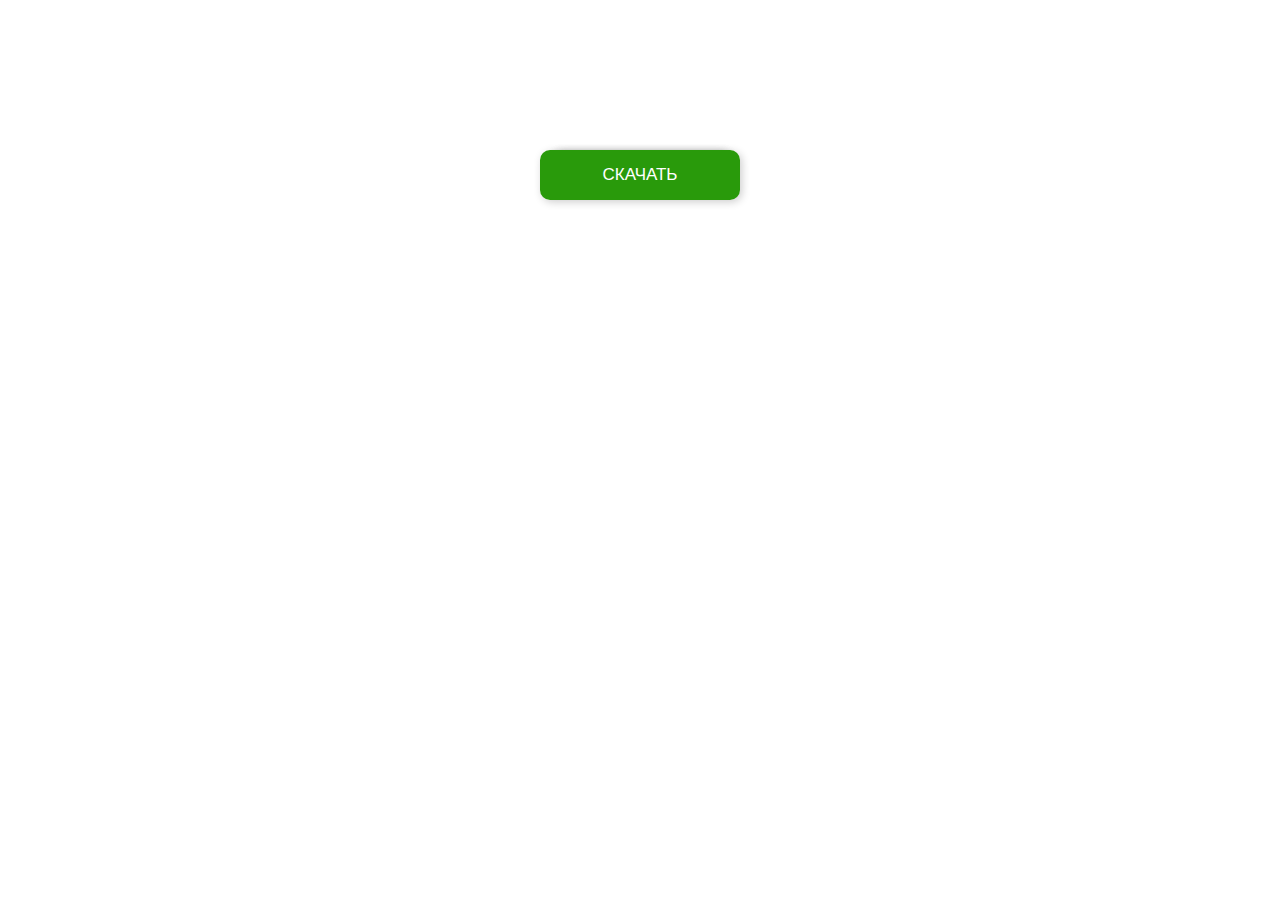
<file: girl.html>
<!DOCTYPE html>
<html lang="en">
<head>
    <meta charset="UTF-8">
    <meta name="viewport" content="width=device-width, initial-scale=1.0">
    <title>Document</title>
</head>
<body>
    <style>
       .button {
  width: 200px;
  margin: 150px auto;
}

.button a {
  display: block;
  height: 50px;
  width: 200px;
  
  /*ТИП*/
  color: white;
  font: 17px/50px Helvetica, Verdana, sans-serif;
  text-decoration: none;
  text-align: center;
  text-transform: uppercase;
  
  /*ГРАДИЕНТ*/  
  background: #299a0b; /* Old browsers */
  background: -moz-linear-gradient(top,  #299a0b 0%, #299a0b 100%); /* FF3.6+ */
  background: -webkit-gradient(linear, left top, left bottom, color-stop(0%,#299a0b), color-stop(100%,#299a0b)); /* Chrome,Safari4+ */
  background: -webkit-linear-gradient(top,  #299a0b 0%,#299a0b 100%); /* Chrome10+,Safari5.1+ */
  background: -o-linear-gradient(top,  #299a0b 0%,#299a0b 100%); /* Opera 11.10+ */
  background: -ms-linear-gradient(top,  #299a0b 0%,#299a0b 100%); /* IE10+ */
  background: linear-gradient(top,  #299a0b 0%,#299a0b 100%); /* W3C */
  filter: progid:DXImageTransform.Microsoft.gradient( startColorstr='#299a0b', endColorstr='#299a0b',GradientType=0 ); /* IE6-9 */
}

.button a, p {
    -webkit-border-radius: 10px;
     -moz-border-radius: 10px;
          border-radius: 10px;
  
  -webkit-box-shadow: 2px 2px 8px rgba(0,0,0,0.2);
     -moz-box-shadow: 2px 2px 8px rgba(0,0,0,0.2);
          box-shadow: 2px 2px 8px rgba(0,0,0,0.2);
}

p {
  background: #222;
  display: block;
  height: 40px;
  width: 180px; 
  margin: -50px 0 0 10px;
  
  /*ТИП*/
  text-align: center;
  font: 12px/45px Helvetica, Verdana, sans-serif;
  color: #fff;
  
  /*ПОЛОЖЕНИЕ*/
  position: absolute;
  z-index: -1;
  
  /*ПЕРЕХОД*/  
  -webkit-transition: margin 0.5s ease;
     -moz-transition: margin 0.5s ease;
       -o-transition: margin 0.5s ease;
      -ms-transition: margin 0.5s ease;
          transition: margin 0.5s ease;
}

/*HOVER*/
.button:hover .bottom {
  margin: -10px 0 0 10px;
}

.button:hover .top {
  margin: -80px 0 0 10px;
  line-height: 35px;
}

/*ACTIVE*/
.button a:active {
background: #00b7ea; /* Old browsers */
background: -moz-linear-gradient(top,  #00b7ea 36%, #009ec3 100%); /* FF3.6+ */
background: -webkit-gradient(linear, left top, left bottom, color-stop(36%,#00b7ea), color-stop(100%,#009ec3)); /* Chrome,Safari4+ */
background: -webkit-linear-gradient(top,  #00b7ea 36%,#009ec3 100%); /* Chrome10+,Safari5.1+ */
background: -o-linear-gradient(top,  #00b7ea 36%,#009ec3 100%); /* Opera 11.10+ */
background: -ms-linear-gradient(top,  #00b7ea 36%,#009ec3 100%); /* IE10+ */
background: linear-gradient(top,  #00b7ea 36%,#009ec3 100%); /* W3C */
filter: progid:DXImageTransform.Microsoft.gradient( startColorstr='#00b7ea', endColorstr='#009ec3',GradientType=0 ); /* IE6-9 */

}

.button:active .bottom {
  margin: -20px 0 0 10px;
}

.button:active .top {
  margin: -70px 0 0 10px;
}
    </style>
    <div class="button">
        <a href="#">Скачать</a>
        <p class="top">нажмите чтобы скачать</p>
        <p class="bottom">12MB .zip</p>
    </div>
</body>
</html>
</file>
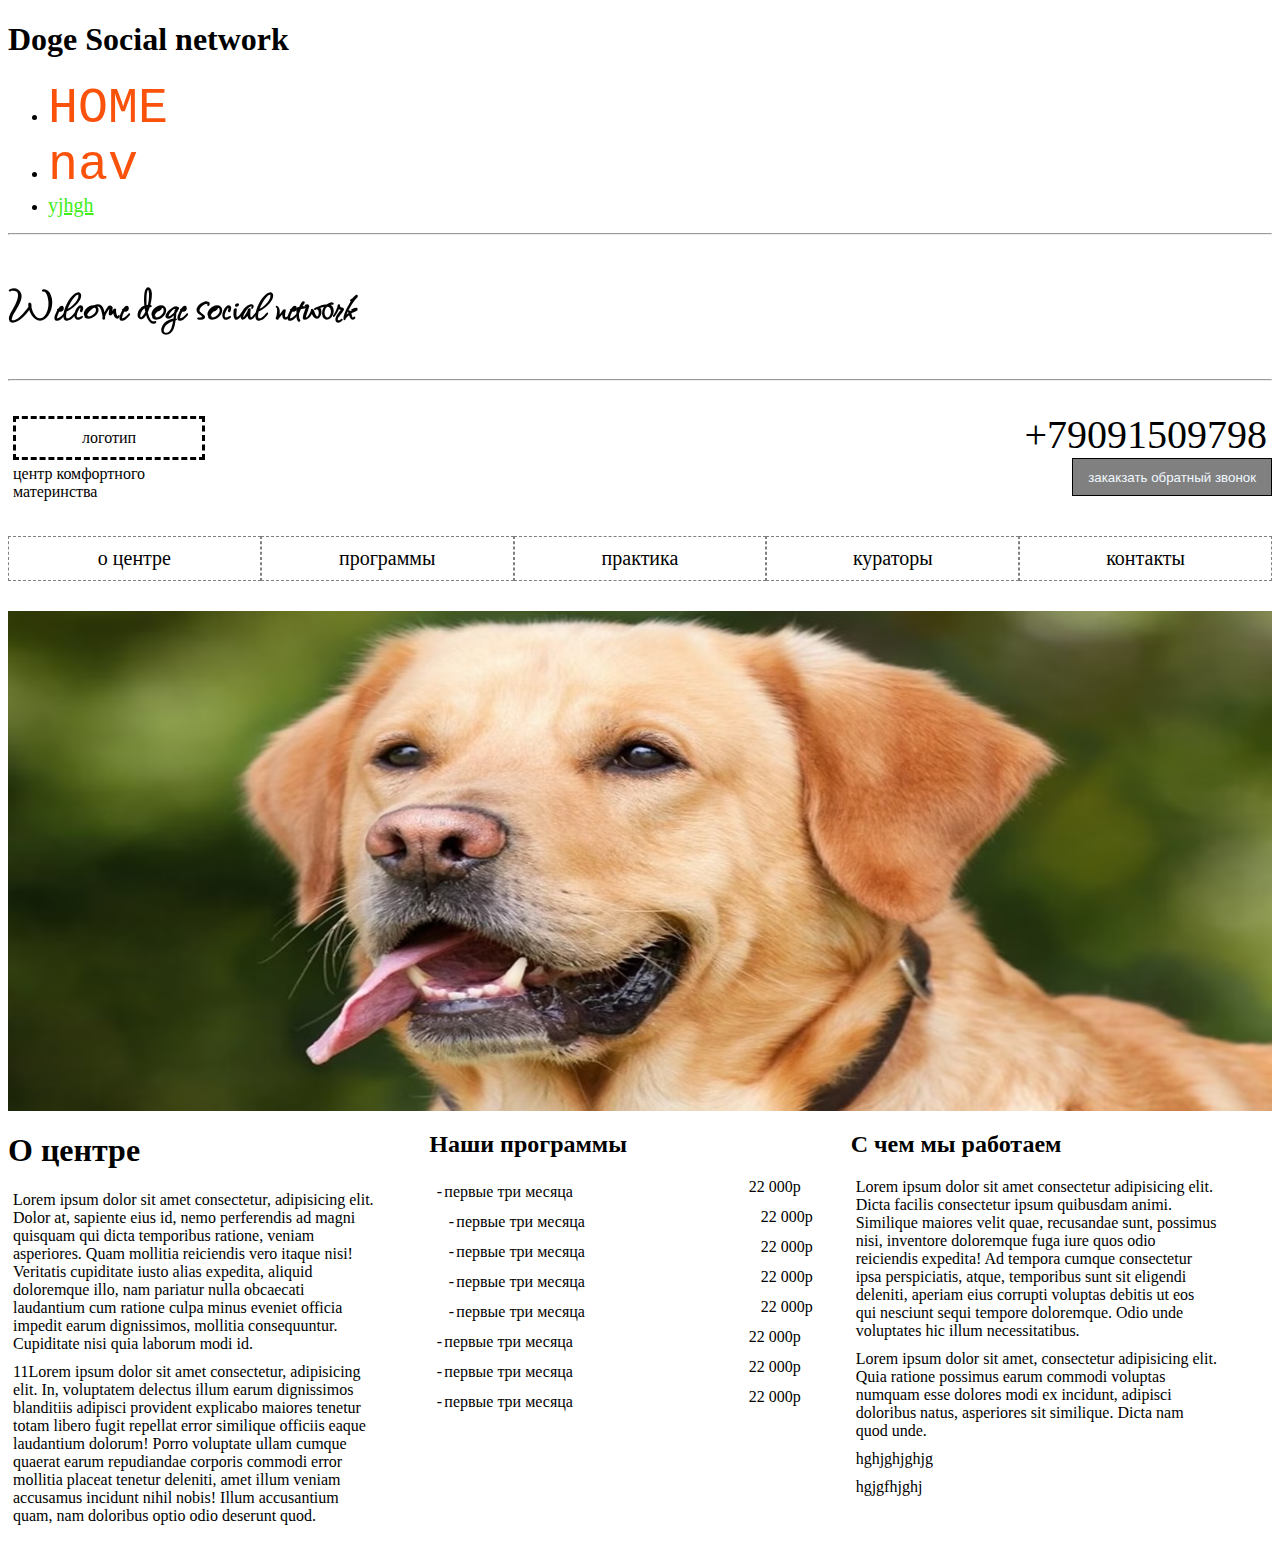
<file: gvyhyhg.html>
<!DOCTYPE html>
<html lang="en">
<head>
    <meta charset="UTF-8">
    <meta name="viewport" content="width=device-width, initial-scale=1.0">
    <title>Document</title>
    <link rel="stylesheet" href="./style.css">
    <link href="https://fonts.googleapis.com/css2?family=Noto+Sans+Linear+B&display=swap" rel="stylesheet">
    <link href="https://fonts.googleapis.com/css2?family=Fuggles&family=Noto+Sans+Linear+B&display=swap" rel="stylesheet">

</head>
<body>
    <header>
        <h1>Doge Social network</h1>
        <nav>
            <ul>
                <li  ><a class="nav_menu" href="./hame.html">HOME</a></li>
                <li ><a class="nav_menu" href="./polin.html">nav</a></li>
                <li ><a id="helo" href="">yjhgh</a></li>
            </ul>
        </nav>
    </header>
    <hr>
    <main>
        <header>
             <h2 class="head">Welcome doge social network</h2>
        </header>
    </main>
    <hr>
    
    <div class="main_phone">
        <div class="logo">
            <p class="logo_1" >логотип</p>
            <p>центр комфортного материнства</p>
        </div>
        <div class="phone">
            <p class="text">+79091509798</p>
            <button>закакзать обратный звонок</button>
        </div>
    </div>
    <div class="centr">
        <div>о центре</div>
        <div>программы</div>
        <div>практика</div>
        <div>кураторы</div>
        <div>контакты</div>
    </div>
    <div class="img"></div>
    <main class="prog">
        <div class="jj">
            <h1>О центре</h1>
            <p>Lorem ipsum dolor sit amet consectetur, adipisicing elit. Dolor at, sapiente eius id, nemo perferendis ad magni quisquam qui dicta temporibus ratione, veniam asperiores. Quam mollitia reiciendis vero itaque nisi!
            Veritatis cupiditate iusto alias expedita, aliquid doloremque illo, nam pariatur nulla obcaecati laudantium cum ratione culpa minus eveniet officia impedit earum dignissimos, mollitia consequuntur. Cupiditate nisi quia laborum modi id.</p>
            <p>11Lorem ipsum dolor sit amet consectetur, adipisicing elit. In, voluptatem delectus illum earum dignissimos blanditiis adipisci provident explicabo maiores tenetur totam libero fugit repellat error similique officiis eaque laudantium dolorum!
            Porro voluptate ullam cumque quaerat earum repudiandae corporis commodi error mollitia placeat tenetur deleniti, amet illum veniam accusamus incidunt nihil nobis! Illum accusantium quam, nam doloribus optio odio deserunt quod.</p>
        </div>
        <div class="jj">
            <h2>Наши программы</h2>
           <div class="stroca">
                <p>первые три месяца</p>
                <div>22 000p</div>
           </div>
           <div class="stroca1">
            <p>первые три месяца</p>
            <div>22 000p</div>
          </div>
            <div class="stroca1">
                <p>первые три месяца</p>
                <div>22 000p</div>
            </div>
            <div class="stroca1">
                <p>первые три месяца</p>
                <div>22 000p</div>
            </div>
            <div class="stroca1">
                <p>первые три месяца</p>
                <div>22 000p</div>
            </div>
            <div class="stroca">
                <p>первые три месяца</p>
                <div>22 000p</div>
           </div>
           <div class="stroca">
            <p>первые три месяца</p>
            <div>22 000p</div>
       </div>
        <div class="stroca">
            <p>первые три месяца</p>
            <div>22 000p</div>
        </div>
        </div>
        <div class="jj1">
            <h2>С чем мы работаем</h2>
            <p>Lorem ipsum dolor sit amet consectetur adipisicing elit. Dicta facilis consectetur ipsum quibusdam animi. Similique maiores velit quae, recusandae sunt, possimus nisi, inventore doloremque fuga iure quos odio reiciendis expedita!
            Ad tempora cumque consectetur ipsa perspiciatis, atque, temporibus sunt sit eligendi deleniti, aperiam eius corrupti voluptas debitis ut eos qui nesciunt sequi tempore doloremque. Odio unde voluptates hic illum necessitatibus.</p>
            <p>Lorem ipsum dolor sit amet, consectetur adipisicing elit. Quia ratione possimus earum commodi voluptas numquam esse dolores modi ex incidunt, adipisci doloribus natus, asperiores sit similique. Dicta nam quod unde.</p>
            <p>hghjghjghjg</p>
            <p>hgjgfhjghj</p>
        </div>
    </main>
    
   
</body>
</html>
</file>
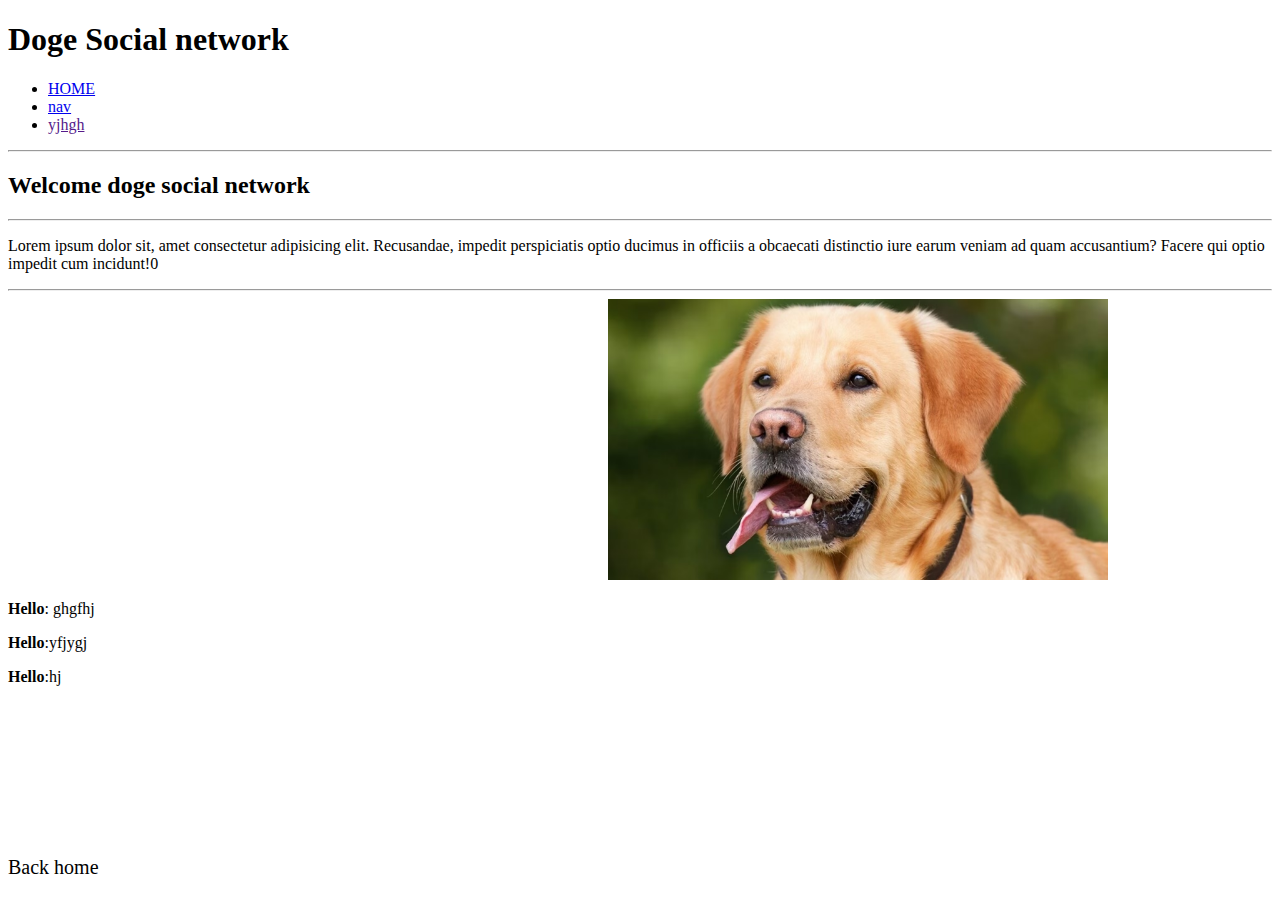
<file: hame.html>
<!DOCTYPE html>
<html lang="en">
<head>
    <meta charset="UTF-8">
    <meta name="viewport" content="width=device-width, initial-scale=1.0">
    <title>Document</title>
</head>
<style>
    .gf{
        font-size: 150px;
        line-height: 0;
        margin-left: 550px;
        font-weight: bold;
    }
    img{
        margin-left: 600px;
    }
    .jj{
        text-decoration: none;
        color: black;
        font-size: 20px;
    }
</style>
<body>
    <header>
        <h1>Doge Social network</h1>
        <nav>
            <ul>
                <li><a href="./hame.html">HOME</a></li>
                <li><a href="./polin.html">nav</a></li>
                <li><a href="">yjhgh</a></li>
            </ul>
        </nav>
    </header>
    <hr>
    <main>
        <header>
             <h2>Welcome doge social network</h2>
        </header>
    </main>
    <hr>
    <main>
        <p >Lorem ipsum dolor sit, amet consectetur adipisicing elit. Recusandae, impedit perspiciatis optio ducimus in officiis a obcaecati distinctio iure earum veniam ad quam accusantium? Facere qui optio impedit cum incidunt!0</p>
   </main>
  <hr>
  <main>
   <img src="./international_dog_day_1692974397743_1692974414085.avif" alt="" width="500px">
  </main>
  <nav>
       <article>
           <p><b>Hello</b>: ghgfhj</p>
           <p><b>Hello</b>:yfjygj</p>
           <p><b>Hello</b>:hj</p>
           <video src=""></video>
       </article>
  </nav>
   
    <a class="jj" href="./index.html">Back home</a>
</body>
</html>
</file>
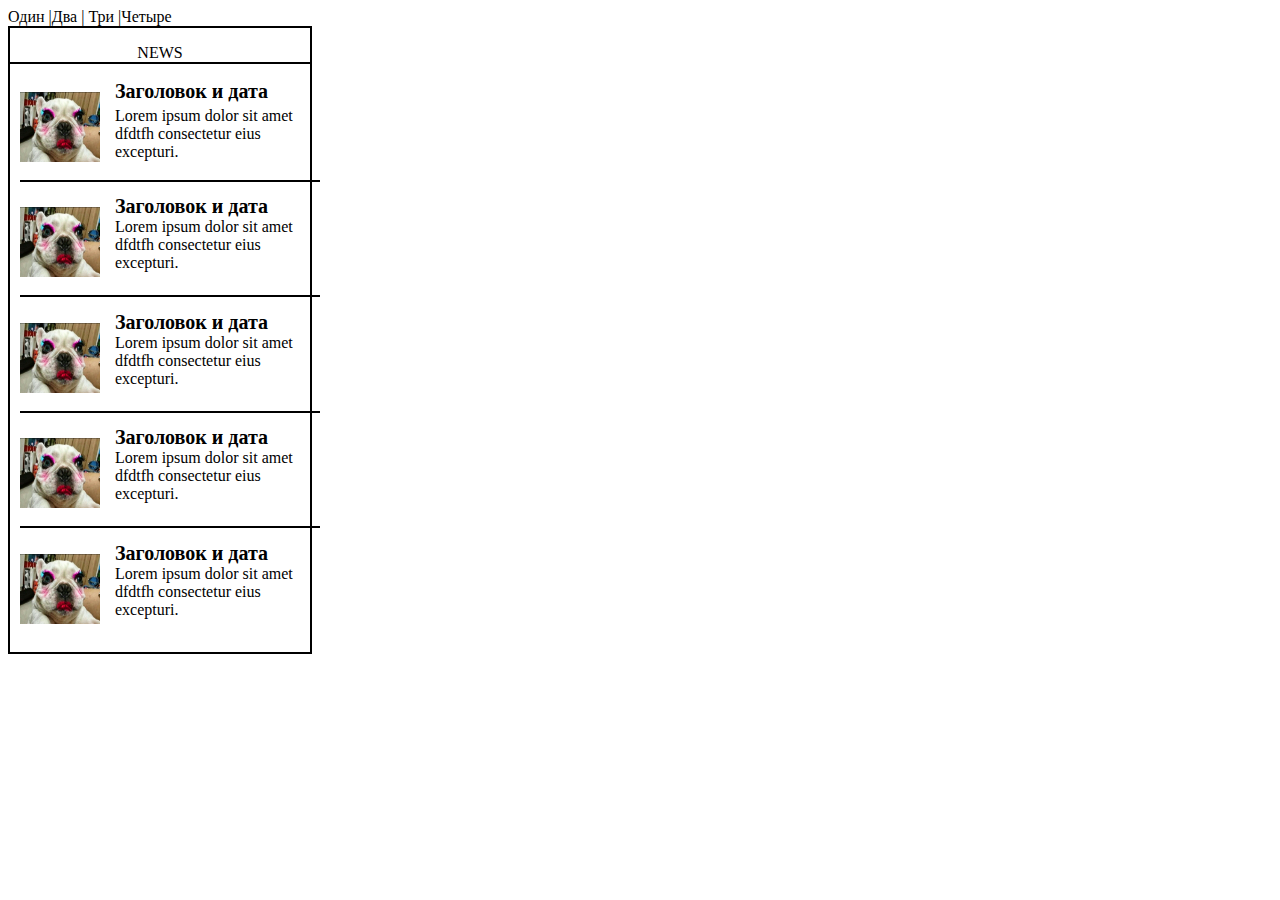
<file: test.html>
<!DOCTYPE html>
<html lang="en">
<head>
    <meta charset="UTF-8">
    <meta name="viewport" content="width=device-width, initial-scale=1.0">
    <title>Document</title>
</head>
<style>
    .nav:nth-child(2):after{
        content: "|";
    }
    .nav:nth-child(2n):before{
        content: "|";
    }
    a:link{
        text-decoration: none;
        color:black;
    }
    
    a:visited{
        color: rgb(44, 19, 233);
    }
    .bot{
        width: 300px;
        border: 2px solid black; 
    }
    .bot_p {
        justify-content: center;
       display: flex;
       border-bottom: 2px solid black;
    }
    .cat{
        width: 100%;
        height: 100px;
        margin: 10px;
        position: relative;
        border-bottom: 2px solid black;
        
    }
    .cat:last-child{
        border-bottom: none;
    }
    .cat img{
        width: 80px;
        height: 70px;
        position: absolute;
        top: 12px;
    }
    .cat_text{
        width: 70% ;
        margin-left: 95px;
        position: relative;
    }
    .cat_text h1{
        font-size: 20px;
        font-weight: 700;
        margin-bottom: 0;
    }
    .cat_text p {
        color: #000;
        position: absolute;
        top: 11px;
    }
</style>
<body>
    <a href="https://fe.it-academy.by/" class="nav">Один </a>
    <a href="https://www.gomel.it-academy.by/" class="nav">Два </a>
    <a href="https://www.gomel.it-academy.by/" class="nav">Три </a>
    <a href="https://www.gomel.it-academy.by/" class="nav">Четыре</a>

    <main class="bot">
        <p class="bot_p">NEWS</p>
        <div class="cat">
            <img src="./0e44200116ac3d948bcf9eff5a4de542.jpg" alt="">
            <div class="cat_text">
                <h1>Заголовок и дата</h1>
                <p><a href="#">Lorem ipsum dolor sit amet dfdtfh consectetur eius excepturi.</a></p>
            </div>
        </div>
        <div class="cat">
            <img src="./0e44200116ac3d948bcf9eff5a4de542.jpg" alt="">
            <div class="cat_text">
                <h1>Заголовок и дата</h1>
                <a href="#">Lorem ipsum dolor sit amet dfdtfh consectetur eius excepturi.</a>
            </div>
        </div>
        <div class="cat">
            <img src="./0e44200116ac3d948bcf9eff5a4de542.jpg" alt="">
            <div class="cat_text">
                <h1>Заголовок и дата</h1>
                <a href="#">Lorem ipsum dolor sit amet dfdtfh consectetur eius excepturi.</a>
            </div>
        </div>
        <div class="cat">
            <img src="./0e44200116ac3d948bcf9eff5a4de542.jpg" alt="">
            <div class="cat_text">
                <h1>Заголовок и дата</h1>
                <a href="#">Lorem ipsum dolor sit amet dfdtfh consectetur eius excepturi.</a >
            </div>
        </div>
        <div class="cat">
            <img src="./0e44200116ac3d948bcf9eff5a4de542.jpg" alt="">
            <div class="cat_text">
                <h1>Заголовок и дата</h1>
                <a href="#">Lorem ipsum dolor sit amet dfdtfh consectetur eius excepturi.</a >
            </div>
        </div>
    </main>
</body>
</html>
</file>
<file: style.css>
.nav_menu{
    font-family: 'Courier New', Courier, monospace;
    color: rgb(250, 82, 10);
    text-decoration: none;
    font-size: 50px;
}
.head{
    font-size: 50px;
    font-family: 'Fuggles', cursive;
}
#helo{
    color: rgb(65, 237, 26);
    font-size: 20px;
}

.main_phone{
    width: 100%;
    height: 85px;
    margin-top: 30px;
    display: flex;
    justify-content: space-between;
}
.logo ,
.phone{
    width: 16%;
    height: 100%;
}
.logo_1{
    padding: 10px 15px;
    align-items: center;
    border-style: dashed;
    display: flex;
    justify-content: center;
}
p{
    display: flex;
    justify-content: center;
    margin: 5px;
}
.phone{
    display: flex;
    justify-content: flex-end;
    flex-wrap: wrap;
}
.text{
    font-size: 40px;
    margin-bottom: 0;
    margin-top: 0;
    padding-bottom: 0;
}
button{
    border: 1px solid black;
    background-color: gray;
    color: aliceblue;
    padding: 10px 15px;
}
.centr{
    display: flex;
    justify-content: space-between;
    align-items: center;
    text-align: center;
}
.centr div{
    width: 19%;
    font-size: 20px;
    margin-top: 40px;
    padding: 10px 15px;
    border: 1px dashed gray;
}
.img{
    width: 100%;
    margin-top: 30px;
    height: 500px;
    background-image: url(./international_dog_day_1692974397743_1692974414085.avif)  ;
    background-repeat: no-repeat;
    background-size: 100% 100%;
}

.prog{
    display: flex;
    flex: 1 1 0;
}
.jj{
    width: 30%;
    margin-right: 50px;
}
.jj1{
    width: 30%;
    margin-right: 50px;
    overflow: hidden;
}
.prog p{
    margin-bottom: 10px;
}
.stroca{
    display: flex;
    width: 100%;
    height: 30px;
    text-align: center;
    justify-content: space-between;
    
}
.stroca1{
    display: flex;
    width: 100%;
    height: 30px;
    text-align: center;
    justify-content: space-between;
    margin-left: 12px;
}
.stroca p::before{
    content: "- ";
    width: 10px;
}

.stroca1 p::before{
    content: "- ";
    width: 10px;
}
.jj1 p{
    display: flex;
    justify-content: flex-start;
}
</file>
